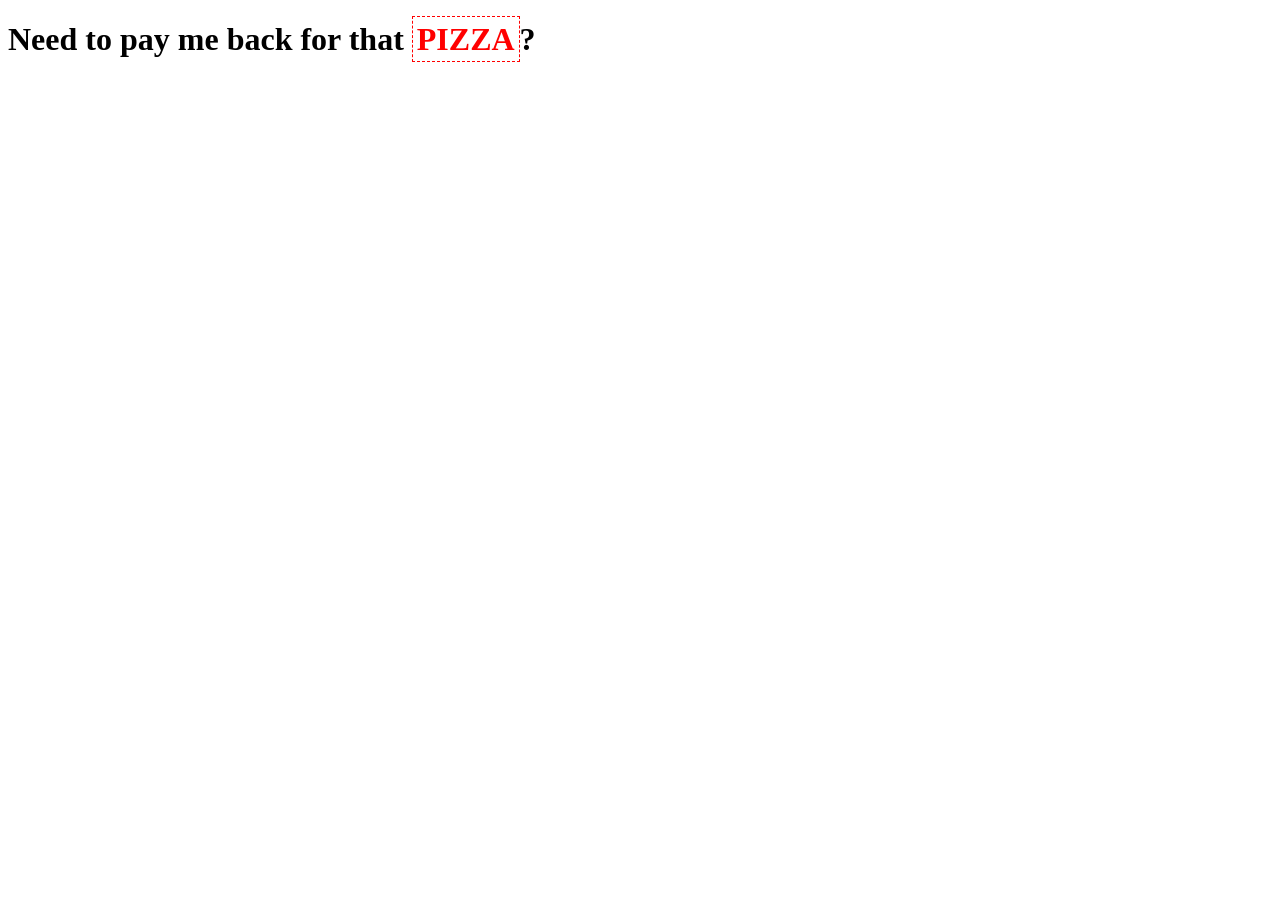
<file: index.html>
<!DOCTYPE html>
<html lang="en">

<head>
    <meta charset="UTF-8">
    <meta name="viewport" content="width=device-width, initial-scale=1.0">
    <meta http-equiv="X-UA-Compatible" content="ie=edge">
    <title>Flip Word Animation</title>
    <link rel="stylesheet" href="index.css">
</head>

<body>
    <h1>
        Need to pay me back for that <span id="item"></span>?
    </h1>

    <script src="index.js"></script>
</body>

</html>
</file>
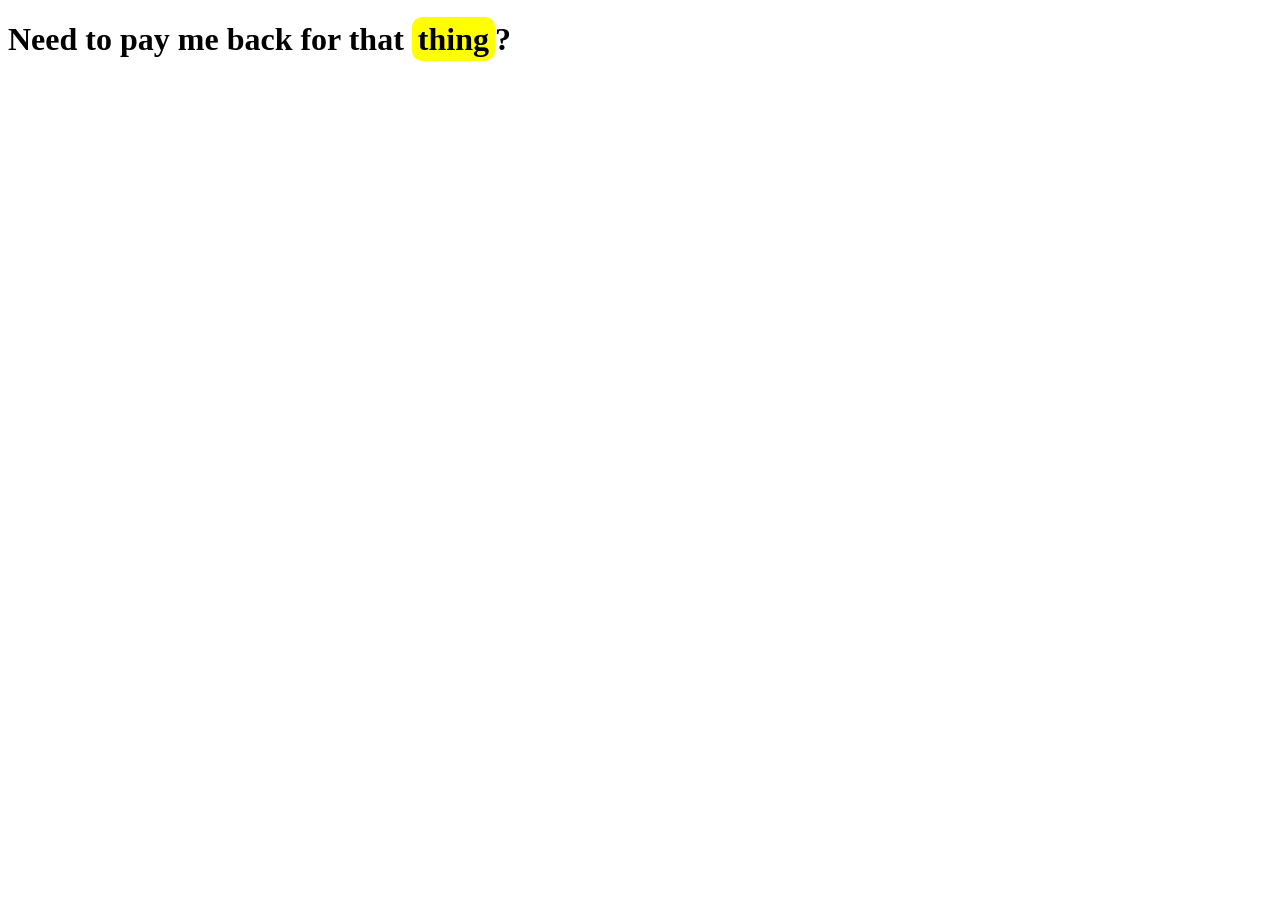
<file: flipword/index.html>
<!DOCTYPE html>
<html lang="en">

<head>
    <meta charset="UTF-8">
    <meta name="viewport" content="width=device-width, initial-scale=1.0">
    <meta http-equiv="X-UA-Compatible" content="ie=edge">
    <title>Flip Word Animation</title>
    <link rel="stylesheet" href="index.css">
</head>

<body>
    <h1>
        Need to pay me <span id="keyword">back</span> for that <span id="item"></span>?
    </h1>

    <script src="index.js"></script>
    <script src="https://ajax.googleapis.com/ajax/libs/jquery/3.3.1/jquery.min.js"></script>
</body>

</html>
</file>
<file: index.css>
#item {
    padding: 4px;
    color: red;
    border: 1px dashed red;
    text-transform: uppercase;
}
</file>
<file: flipword/index.css>
#item {
    padding: 4px 6px;
    background-color: yellow;
    border-radius: 10px;
    text-transform: lowercase;
  }
</file>
